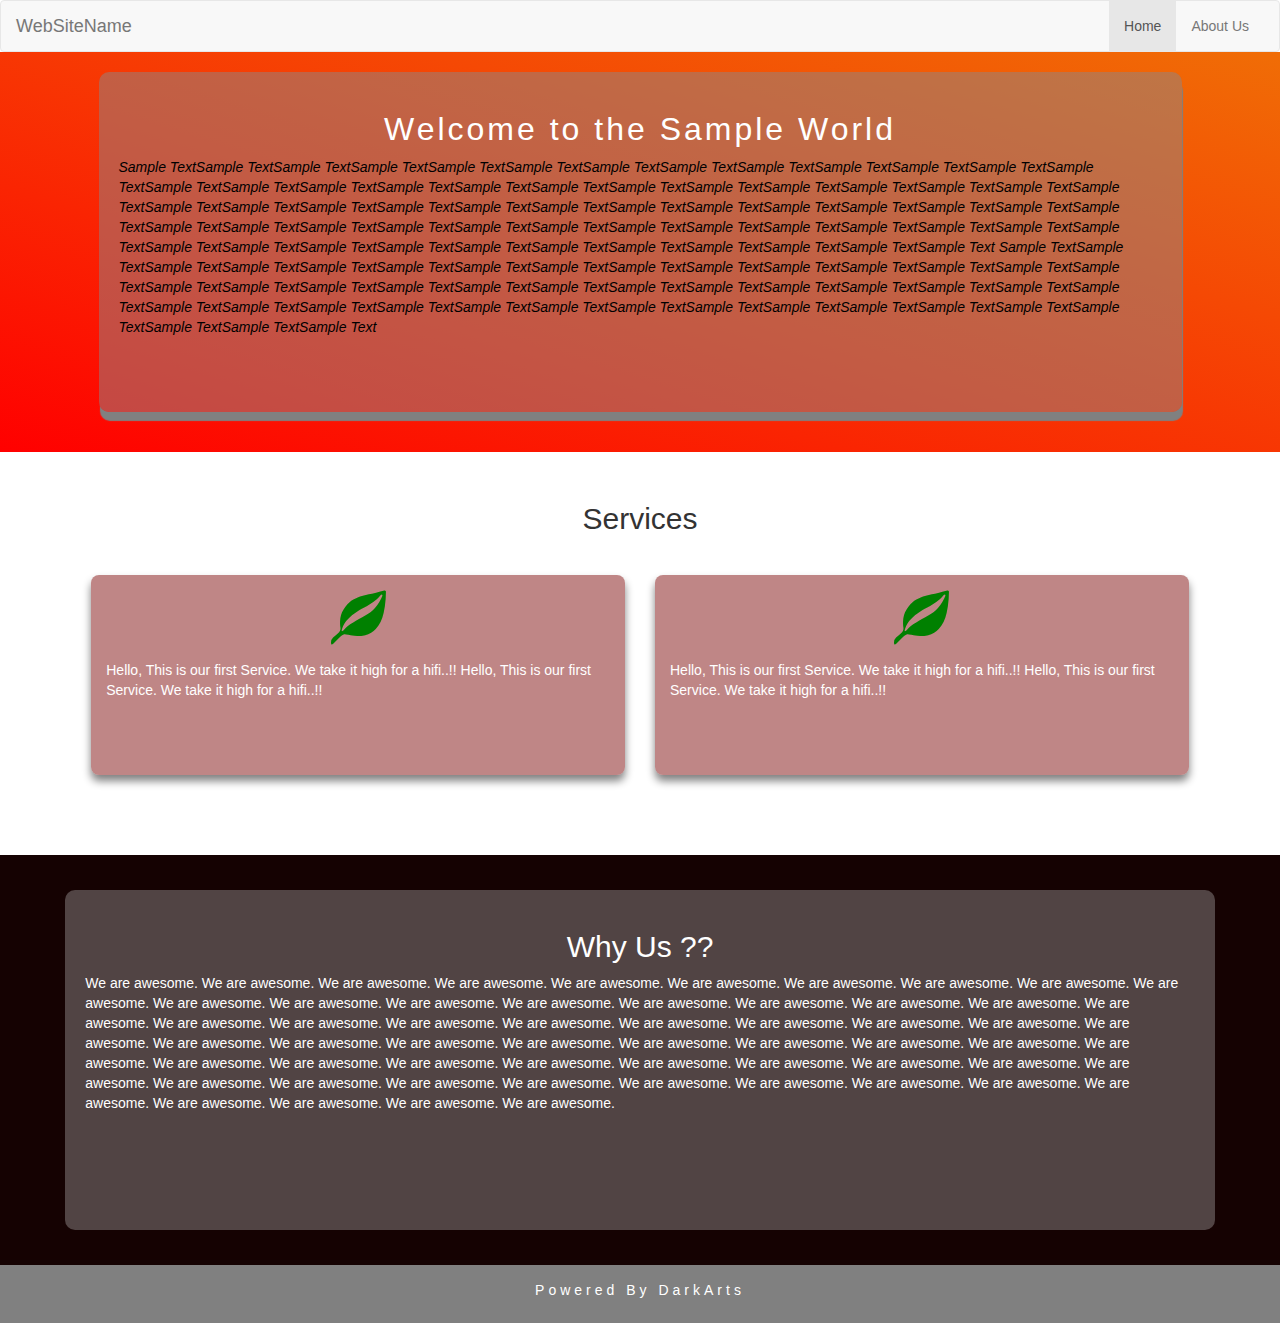
<file: home/index.html>
<!DOCTYPE html>
<html lang="en">
<head>
  <title>Bootstrap Case</title>
  <meta charset="utf-8">
  <meta name="viewport" content="width=device-width, initial-scale=1">
  <link rel="stylesheet" href="http://maxcdn.bootstrapcdn.com/bootstrap/3.3.7/css/bootstrap.min.css">
  <script src="https://ajax.googleapis.com/ajax/libs/jquery/1.12.4/jquery.min.js"></script>
  <script src="http://maxcdn.bootstrapcdn.com/bootstrap/3.3.7/js/bootstrap.min.js"></script>
  <link rel="stylesheet" href="custom.css">
</head>

<body>

<nav class="navbar navbar-default" style=" margin-bottom: 0px;">
  <div class="container-fluid">
    <div class="navbar-header">
      <a class="navbar-brand" href="#">WebSiteName</a>
    </div>
    <ul class="nav navbar-nav navadj">
      <li class="active"><a href="#">Home</a></li>
      <li><a href="#">About Us</a></li>
      
    </ul>
  </div>
</nav>
<!-- navbar ends here -->  
<section class="banner" id="home">
  <div class="container">
    <div class="bannerhead">
      <h2>Welcome to the Sample World</h2>
      <p>Sample TextSample TextSample TextSample TextSample TextSample TextSample TextSample TextSample TextSample TextSample TextSample TextSample TextSample TextSample TextSample TextSample TextSample TextSample TextSample TextSample TextSample TextSample TextSample TextSample TextSample TextSample TextSample TextSample TextSample TextSample TextSample TextSample TextSample TextSample TextSample TextSample TextSample TextSample TextSample TextSample TextSample TextSample TextSample TextSample TextSample TextSample TextSample TextSample TextSample TextSample TextSample TextSample TextSample TextSample TextSample TextSample TextSample TextSample TextSample TextSample TextSample TextSample Text Sample TextSample TextSample TextSample TextSample TextSample TextSample TextSample TextSample TextSample TextSample TextSample TextSample TextSample TextSample TextSample TextSample TextSample TextSample TextSample TextSample TextSample TextSample TextSample TextSample TextSample TextSample TextSample TextSample TextSample TextSample TextSample TextSample TextSample TextSample TextSample TextSample TextSample TextSample TextSample TextSample TextSample TextSample TextSample Text</p>
    </div> 

  </div><!-- container -->
</section><!-- banner ends here -->


<section id="services">
  <div class="container-fluid">
    <div class="services">
    <h2>Services</h2>
    <p>&nbsp;</p>
      <div class="col-md-6">
          <div class="servicebox">
             <span class="glyphicon glyphicon-leaf" style="color:green; font-size:55px;margin-bottom:15px;"></span>
             <p>Hello, This is our first Service. We take it high for a hifi..!! Hello, This is our first Service. We take it high for a hifi..!!  </p>
          </div>
      </div> 

      <div class="col-md-6">
          <div class="servicebox">
            <span class="glyphicon glyphicon-leaf" style="color:green; font-size:55px;margin-bottom:15px;"></span>
             <p>Hello, This is our first Service. We take it high for a hifi..!! Hello, This is our first Service. We take it high for a hifi..!!  </p>
          </div>
      </div> 
    <p>&nbsp;</p>
    </div><!-- services class -->    
  </div><!-- container-fluid -->
</section><!-- services ends here -->

<section id="whyus">
  <div class="container-fluid whyus">
  <div class="whyushead">
    <h2 style="text-align:center;">Why Us ??</h2>
    <p>We are awesome. We are awesome. We are awesome. We are awesome. We are awesome. We are awesome. We are awesome. We are awesome. We are awesome. We are awesome. We are awesome. We are awesome. We are awesome. We are awesome. We are awesome. We are awesome. We are awesome. We are awesome. We are awesome. We are awesome. We are awesome. We are awesome. We are awesome. We are awesome. We are awesome. We are awesome. We are awesome. We are awesome. We are awesome. We are awesome. We are awesome. We are awesome. We are awesome. We are awesome. We are awesome. We are awesome. We are awesome. We are awesome. We are awesome. We are awesome. We are awesome. We are awesome. We are awesome. We are awesome. We are awesome. We are awesome. We are awesome. We are awesome. We are awesome. We are awesome. We are awesome. We are awesome. We are awesome. We are awesome. We are awesome. We are awesome. We are awesome. We are awesome. We are awesome. </p>
  </div>

    
  </div><!-- container-fluid -->
</section><!-- why us ends here -->

<section>

    <div class="footdesign">
        <p>Powered By DarkArts</p>
    </div>

  
</section> 

</body>
</html>
</file>
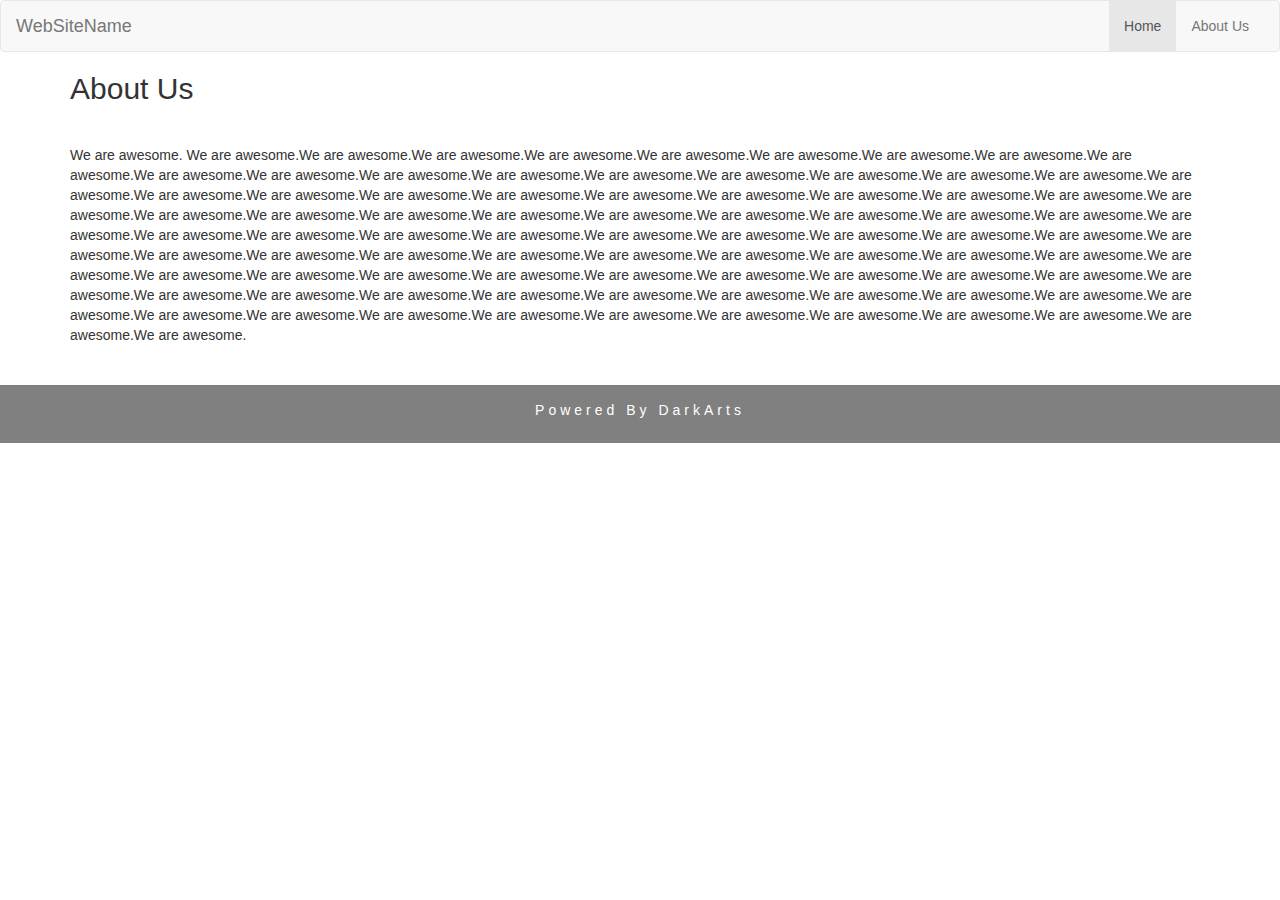
<file: home/about.html>
<!DOCTYPE html>
<html lang="en">
<head>
  <title>Bootstrap Case</title>
  <meta charset="utf-8">
  <meta name="viewport" content="width=device-width, initial-scale=1">
  <link rel="stylesheet" href="http://maxcdn.bootstrapcdn.com/bootstrap/3.3.7/css/bootstrap.min.css">
  <script src="https://ajax.googleapis.com/ajax/libs/jquery/1.12.4/jquery.min.js"></script>
  <script src="http://maxcdn.bootstrapcdn.com/bootstrap/3.3.7/js/bootstrap.min.js"></script>
  <link rel="stylesheet" href="custom.css">
</head>

<body>

<nav class="navbar navbar-default" style=" margin-bottom: 0px;">
  <div class="container-fluid">
    <div class="navbar-header">
      <a class="navbar-brand" href="#">WebSiteName</a>
    </div>
    <ul class="nav navbar-nav navadj">
      <li class="active"><a href="#">Home</a></li>
      <li><a href="#">About Us</a></li>
      
    </ul>
  </div>
</nav>

<div class="container">
  <h2>About Us</h2>
  <p>&nbsp;</p>
  <p>We are awesome. We are awesome.We are awesome.We are awesome.We are awesome.We are awesome.We are awesome.We are awesome.We are awesome.We are awesome.We are awesome.We are awesome.We are awesome.We are awesome.We are awesome.We are awesome.We are awesome.We are awesome.We are awesome.We are awesome.We are awesome.We are awesome.We are awesome.We are awesome.We are awesome.We are awesome.We are awesome.We are awesome.We are awesome.We are awesome.We are awesome.We are awesome.We are awesome.We are awesome.We are awesome.We are awesome.We are awesome.We are awesome.We are awesome.We are awesome.We are awesome.We are awesome.We are awesome.We are awesome.We are awesome.We are awesome.We are awesome.We are awesome.We are awesome.We are awesome.We are awesome.We are awesome.We are awesome.We are awesome.We are awesome.We are awesome.We are awesome.We are awesome.We are awesome.We are awesome.We are awesome.We are awesome.We are awesome.We are awesome.We are awesome.We are awesome.We are awesome.We are awesome.We are awesome.We are awesome.We are awesome.We are awesome.We are awesome.We are awesome.We are awesome.We are awesome.We are awesome.We are awesome.We are awesome.We are awesome.We are awesome.We are awesome.We are awesome.We are awesome.We are awesome.We are awesome.We are awesome.We are awesome.We are awesome.We are awesome.We are awesome.</p>
  <p>&nbsp;</p>
  
</div>

<!-- footer starts here -->
<section>
    <div class="footdesign">
        <p>Powered By DarkArts</p>
    </div>  
</section> 

</body>
</html>
</file>
<file: home/custom.css>
/*class written for navbar*/
.navadj
{
  float: right;

}
/**/

/*classes for banner */
.banner
{
 background-image: linear-gradient(to top right,red, #f06d06);
 height: 400px;
 text-align: center;
 padding: 20px;
}
.bannerhead
{
  width: 95%;
  height: 340px;
  padding: 20px;
  margin-right: auto;
  margin-left: auto;
  border-radius: 10px;
  background: rgba(142,133,133,0.5);
  overflow-y: auto;
  box-shadow: 1px 9px 1px 0px gray;
}
.bannerhead h2
{
color: white;
letter-spacing: 3px;
font-size: 32px;
}
.bannerhead p
{
  color: black;
  font-style: italic;
  text-align: left;
}
/**/
/*classes for services section start here*/
.services
{
  width: 95%;
  margin-left: auto;
  margin-right: auto;
  padding: 30px;
  text-align: center;
}
.servicebox
{
  background: rgba(128, 14, 14, 0.5);
    border-radius: 8px;
    box-shadow: 0px 6px 8px 0px gray;
    margin-bottom: 20px;
  color: white;
  height: 200px;
  float: left;
  width: 100%;
  padding: 15px;
}
.servicebox p
{
  text-align: left;
}
/**/
/*classes for why us section*/
.whyus
{
  background: #150202;
  color: white;
  padding: 35px;
}

.whyushead
{
  width: 95%;
  height: 340px;
  padding: 20px;
  margin-right: auto;
  margin-left: auto;
  border-radius: 10px;
  background: rgba(142,133,133,0.5);
  overflow-y: auto;
  //box-shadow: 1px 9px 1px 0px gray;
}
/**/
/*footer classes starrt here*/
.footdesign
{
  height: 58px;
  text-align: center;
  //width: 100%;
  background: gray;
  color: white;
  padding: 15px;
  letter-spacing: 4px;
}
/**/
/*Media Queries start here*/
@media (max-width: 768px)
{
  .navadj
  {
    float:none;  
  }
  
}
</file>
